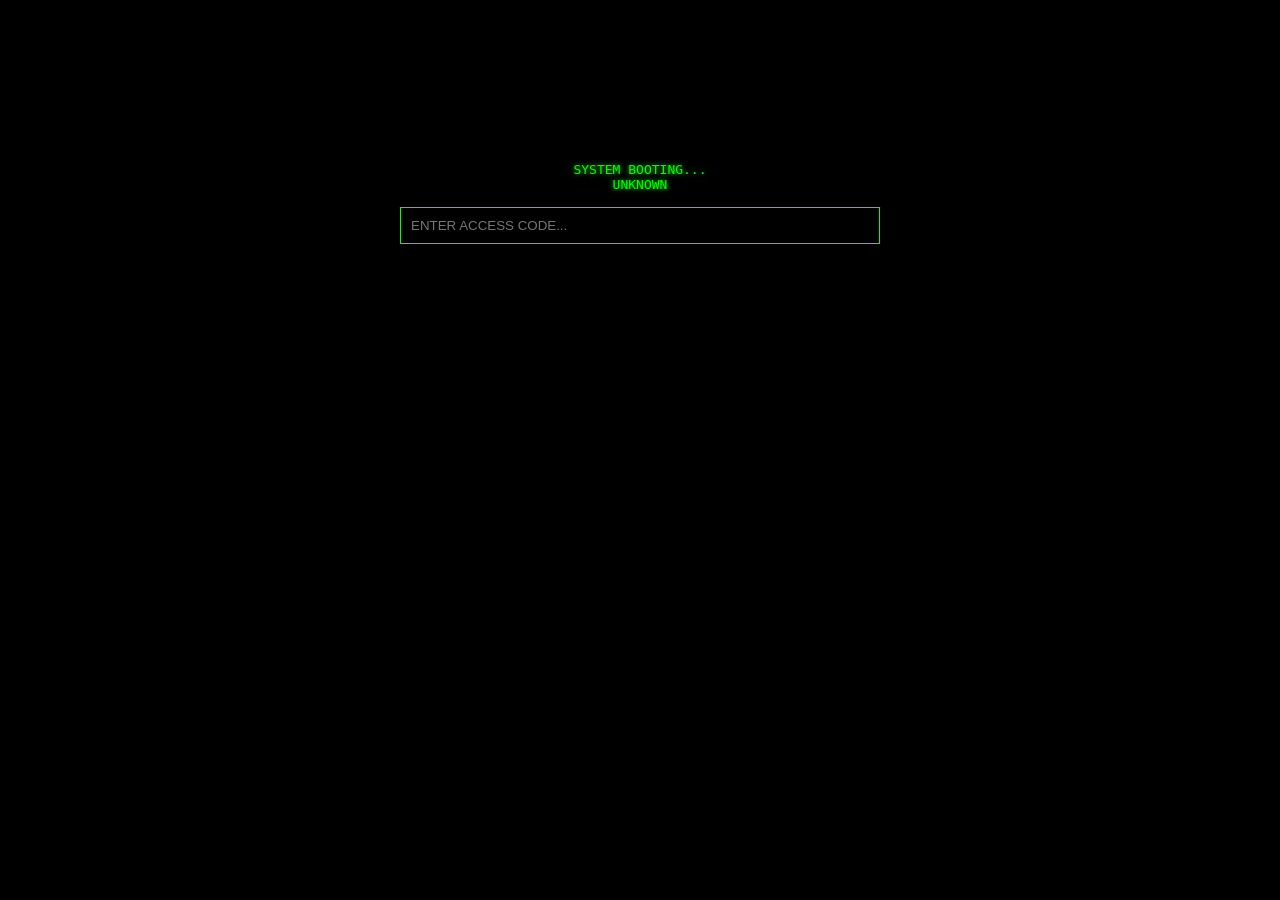
<file: ann.html>
<!DOCTYPE html>
<html>
<head>
<meta charset="UTF-8">
<meta name="viewport" content="width=device-width, initial-scale=1.0">
<title>ANNA_PROTOCOL</title>

<style>
* {
  margin: 0;
  padding: 0;
  box-sizing: border-box;
}

body {
  font-family: monospace;
  background: black;
  color: #00ff00;
  text-shadow: 0 0 5px #00ff00;
}

.container {
  width: 90%;
  max-width: 600px;
  margin: auto;
  text-align: center;
  padding-top: 18vh;
}

/* HIDE SCREENS */
.screen { display: none; }
.active { display: block; }

/* INPUT */
input, button {
  background: black;
  border: 1px solid #00ff00;
  color: #00ff00;
  padding: 10px;
  margin-top: 15px;
  width: 80%;
}

button { cursor: pointer; }

.error {
  border-color: red;
}

/* GLITCH */
.glitch {
  animation: flicker 1.8s infinite;
  margin-bottom: 20px;
}

@keyframes flicker {
  0% { opacity: 1; }
  50% { opacity: 0.3; }
  100% { opacity: 1; }
}

/* FINAL TEXT */
#line {
  min-height: 40px;
  margin-bottom: 25px;
}

#message {
  opacity: 0;
  transition: 2s ease;
}

.fade {
  opacity: 0;
  transition: 1.2s ease;
  margin: 10px 0;
  line-height: 1.5;
}

.strong {
  color: #00ff00;
  text-shadow: 0 0 12px #00ff00;
  font-weight: bold;
}
</style>
</head>

<body>

<div class="container">

  <!-- SCREEN 1 -->
  <div id="screen1" class="screen active">
    <p id="text"></p>
    <input id="code" placeholder="ENTER ACCESS CODE..." />
  </div>

  <!-- SCREEN 2 -->
  <div id="screen2" class="screen">
    <h2>SECURITY NODE</h2>
    <p>Enter identifier</p>

    <input id="answer" placeholder="CODE..." />
    <button onclick="check()">UNLOCK</button>
    <p id="msg"></p>
  </div>

  <!-- SCREEN 3 -->
  <div id="screen3" class="screen">
    <h1 class="glitch">SYSTEM OVERRIDE</h1>
    <p id="line"></p>

    <div id="message">
      <h2>ANNA</h2>

      <p class="fade">You were never just a system entry.</p>
      <p class="fade">You were the exception the system could not classify.</p>
      <p class="fade">You existed in every gap the code couldn’t explain.</p>
      <p class="fade">And somehow… that made everything else irrelevant.</p>
      <p class="fade strong">This system didn’t end. It simply learned your name.</p>
    </div>
  </div>

</div>

<script>
// -------- SCREEN SWITCH --------
function showScreen(n) {
  document.querySelectorAll(".screen").forEach(s => s.classList.remove("active"));
  document.getElementById("screen" + n).classList.add("active");

  if (n === 3) startFinal();
}

// -------- SCREEN 1 --------
const text = document.getElementById("text");
const code = document.getElementById("code");

let msg = "SYSTEM BOOTING...\nUNKNOWN USER DETECTED\nENTER ACCESS CODE";
let i = 0;

function type() {
  if (i < msg.length) {
    text.innerHTML += msg[i] === "\n" ? "<br>" : msg[i];
    i++;
    setTimeout(type, 40);
  }
}
type();

code.addEventListener("keydown", (e) => {
  if (e.key === "Enter") {
    if (code.value.trim().toLowerCase() === "anna") {
      showScreen(2);
    } else {
      code.classList.add("error");
      setTimeout(() => code.classList.remove("error"), 500);
    }
  }
});

// -------- SCREEN 2 --------
function check() {
  const input = document.getElementById("answer");
  const msg = document.getElementById("msg");

  if (input.value.trim().toLowerCase() === "anna") {
    msg.innerText = "ACCESS GRANTED...";
    setTimeout(() => showScreen(3), 800);
  } else {
    msg.innerText = "ACCESS DENIED";
    input.classList.add("error");

    setTimeout(() => {
      input.classList.remove("error");
      msg.innerText = "";
    }, 800);
  }
}

// -------- SCREEN 3 --------
function startFinal() {
  let text = "DECRYPTING FINAL FILE...";
  let i = 0;

  function typeFinal() {
    if (i < text.length) {
      document.getElementById("line").innerHTML += text[i];
      i++;
      setTimeout(typeFinal, 55);
    } else {
      setTimeout(() => {
        document.getElementById("message").style.opacity = "1";
        revealLines();
      }, 900);
    }
  }

  function revealLines() {
    const lines = document.querySelectorAll(".fade");
    let j = 0;

    function showNext() {
      if (j < lines.length) {
        lines[j].style.opacity = "1";
        j++;
        setTimeout(showNext, 900);
      }
    }
    showNext();
  }

  typeFinal();
}
</script>

</body>
</html>
</file>
